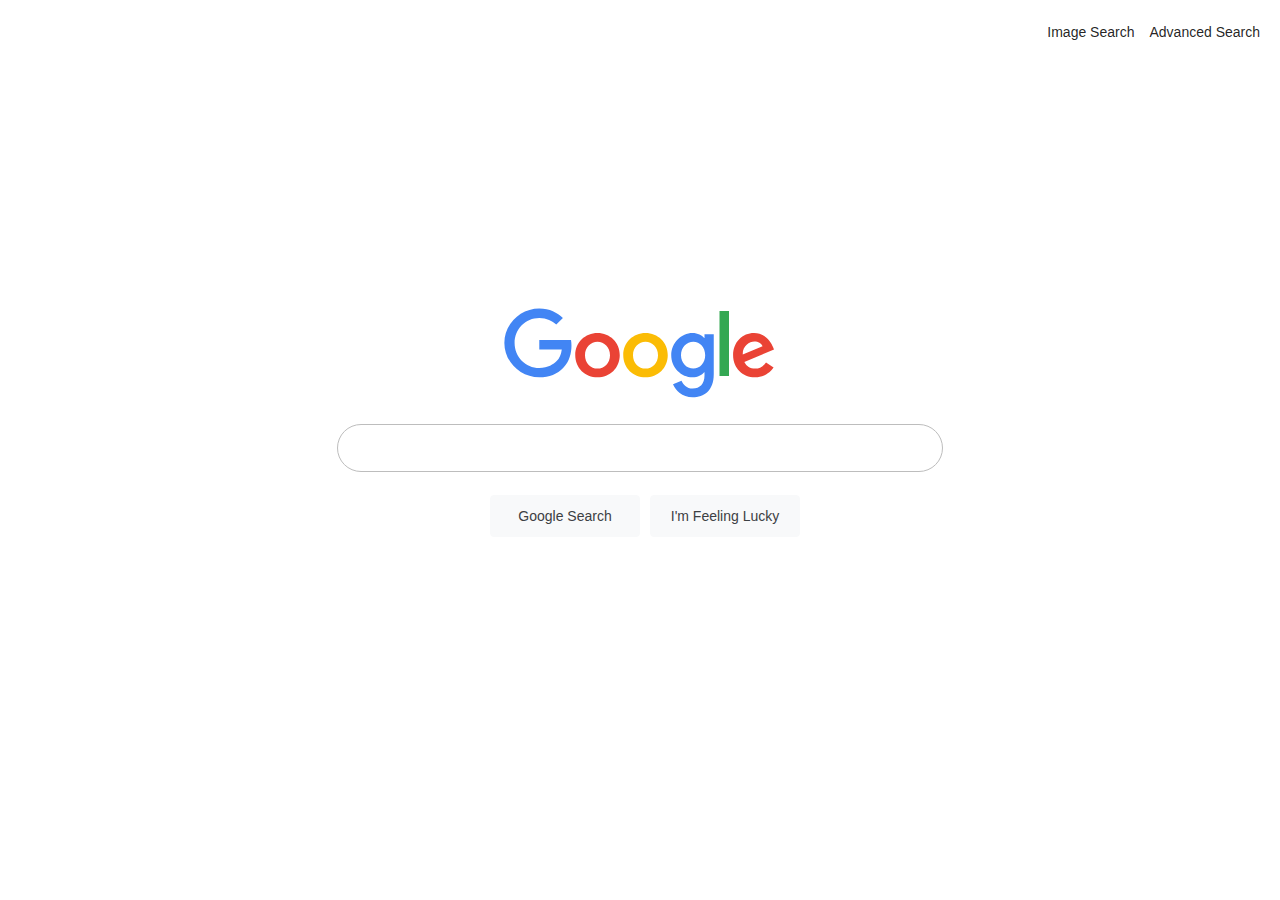
<file: index.html>
<!DOCTYPE html>
<html lang="en">
    <head>
        <title>Search</title>
        <link rel="stylesheet" href="styles/searchstyles.css">
    </head>
    <body>
        <div class="linksOth">
            <div><a href="image-search.html">Image Search</a></div>
            <div><a href="advanced-search.html">Advanced Search</a></div>
        </div>
        <div class="wrapper">
            <div class="googlelogo">
                <img src="assets/Google_2015_logo.svg" alt="Google">
            </div>
            <div class="formWrapper">
                    <form class="form_grid" action="https://google.com/search">
                        <input class="searchBar searchBarStyles shadow" type="text" name="q">
                        <input class="submitBtn submitBtnStyles" type="submit" value="Google Search">
                        <input class="luckyBtn luckyBtnStyles" type="submit" name="btnI" value="I'm Feeling Lucky">
                    </form>
            </div>
        </div>
    </body>
</html>
</file>
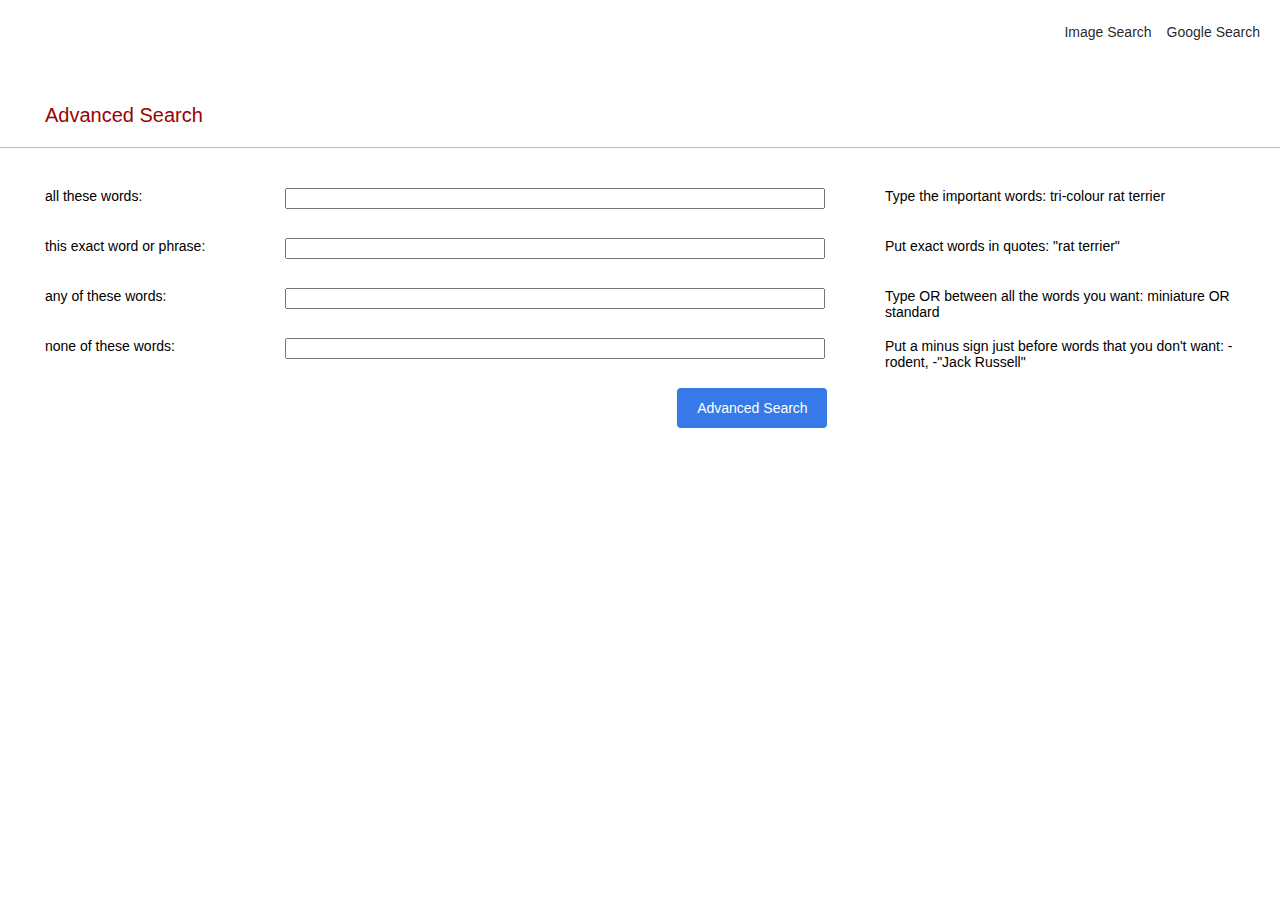
<file: advanced-search.html>
<html lang="en">
<head>
    <meta charset="UTF-8">
    <meta name="viewport" content="width=device-width, initial-scale=1.0">
    <title>Advanced Search</title>
    <link rel="stylesheet" href="styles/advsearchstyle.css">
</head>
<body>
    <div class="linksOth">
        <div><a href="image-search.html">Image Search</a></div>
        <div><a href="index.html">Google Search</a></div>
    </div>
    <div class="mainHeading">
        <label>Advanced Search</label>
    </div>
    <div class="secDivi"></div>
    <div class="form-container">
        <form action="https://google.com/search">
            <div class="form_cont">
                <div class="sectionDiv">
                    <div class="explication">
                        <span>all these words:</span>
                    </div>
                    <div class="search_field">
                        <input type="text" name="as_q">
                    </div>
                    <div class="meaning">
                        <span>Type the important words: tri-colour rat terrier</span>
                    </div>
                </div>
                <div class="sectionDiv">
                    <div class="explication">
                        <span>this exact word or phrase:</span>
                    </div>
                    <div class="search_field">
                        <input type="text" name="as_epq">
                    </div>
                    <div class="meaning">
                        <span>Put exact words in quotes:  "rat terrier"</span>
                    </div>
                </div>
                <div class="sectionDiv">
                    <div class="explication">
                        <span>any of these words:</span>
                    </div>
                    <div class="search_field">
                        <input type="text" name="as_oq">
                    </div>
                    <div class="meaning">
                        <span>Type OR between all the words you want:  miniature OR standard</span>
                    </div>
                </div>
                <div class="sectionDiv">
                    <div class="explication">
                        <span>none of these words:</span>
                    </div>
                    <div class="search_field">
                        <input type="text" name="as_eq">
                    </div>
                    <div class="meaning">
                        <span>Put a minus sign just before words that you don't want: -rodent, -"Jack Russell"</span>
                    </div>
                    <div style="float: right; width: 47.3%;" class="search_field">
                        <input class="submitBtn" type="submit" value="Advanced Search">
                    </div>
                </div>
            </div>
        </form>
    </div>
</body>
</html>
</file>
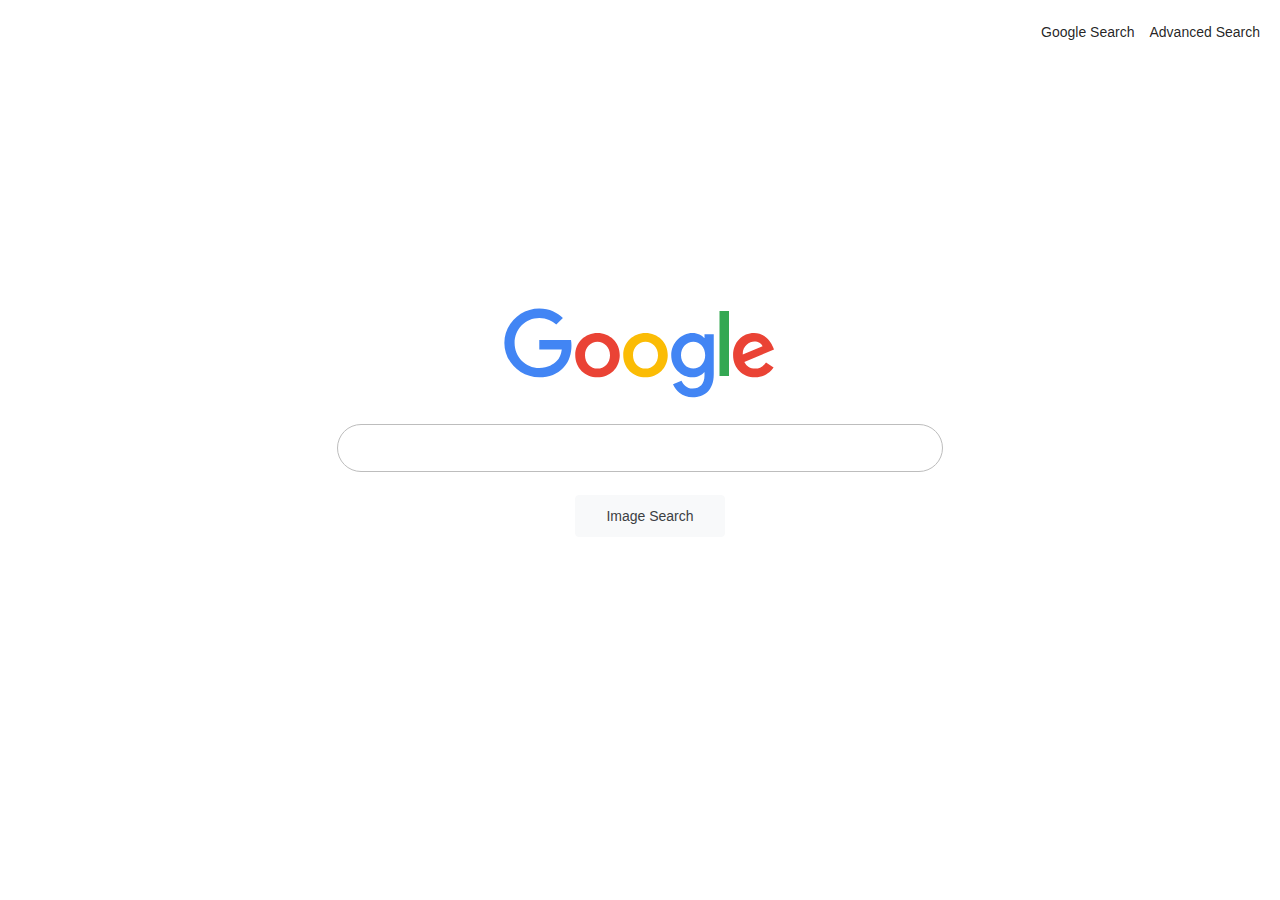
<file: image-search.html>
<!DOCTYPE html>
<html lang="en">
    <head>
        <title>Image Search</title>
        <link rel="stylesheet" href="styles/searchstyles.css">
        <link rel="stylesheet" href="styles/imagesearch.css">
    </head>
    <body>
        <div class="linksOth">
            <div><a href="index.html">Google Search</a></div>
            <div><a href="advanced-search.html">Advanced Search</a></div>
        </div>
        <div class="wrapper">
            <div class="googlelogo">
                <img src="assets/Google_2015_logo.svg" alt="Google">
            </div>
                <div class="formWrapper">
                    <form class="form_grid_img" action="https://google.com/search">
                        <input class="searchBar searchBarStyles shadow" type="text" name="q">
                        <input type="hidden" value="isch" name="tbm">
                        <input class="submitBtn submitBtnStyles" type="submit" value="Image Search">
                    </form>
                </div>
            </div>
        </div>
    </body>
</html>
</file>
<file: styles/searchstyles.css>
body, html {
    box-sizing: border-box;
    height: 100%;
    overflow: hidden;
    font-family: Arial, Helvetica, sans-serif;
    box-sizing: border-box;
    padding: 0px;
    margin: 0px;
}

a {
    font-family: Arial, sans-serif;
    line-height: 24px;
    font-size: 14px;
    padding-left: 15px;
    text-decoration: none;
    color: hsla(0, 0%, 0%, 0.87);
}

a:hover {
    text-decoration: underline;
}

.linksOth {
    display: flex;
    justify-content: end;
    padding: 20px;
}

.wrapper {
    display: flex;
    flex-direction: column;
    justify-content: center;
    align-items: center;
    height: 80%;
    width: 100%;
}

.searchBar {
    min-height: 44px;
    max-width: 600px;
    width: 600px;
    background: #fff;
    border: 1px solid #bdbdbd;
    box-shadow: none;
    border-radius: 24px;
}

input[type="text"] {
    font-size: 16px;
}

input[type="submit"] {
    background-color: #f8f9fa;
    border: 1px solid #f8f9fa;
    border-radius: 4px;
    color: #3c4043;
    font-family: arial,sans-serif;
    font-size: 14px;
    cursor: pointer;
    padding: 12px;
    width: 150px;
}

input[type="submit"]:hover {
    box-shadow: 0 1px 3px #bdbdbd;
    border: 1px solid #bdbdbd;
}

/* Grid Layout for Search bar and Buttons */

.form_grid {
    display: grid;
    grid-template-columns: repeat(4, 1fr);
    grid-template-rows: repeat(2, 1fr);
    grid-column-gap: 0px;
    grid-row-gap: 20px; 
    margin-top: 20px;
}

.searchBar {
    grid-area: 1/1/2/5;
    justify-self: center;
}

.submitBtn {
    grid-area: 2 / 2 / 3 / 3;
    justify-self: center;
    align-self: center;
    margin-left: 20px;
}

.luckyBtn {
    grid-area: 2 / 3 / 3 / 4;
    justify-self: center;
    align-self: center;
}

/* END Grid Layout for Search bar and Buttons */

.shadow:hover {
    box-shadow: 0 1px 3px #bdbdbd;
    border: 1px solid #bdbdbd;
}
</file>
<file: styles/advsearchstyle.css>
body, html {
    font-family: Arial, Helvetica, sans-serif;
    box-sizing: border-box;
    padding: 0px;
    margin: 0px;
}

a {
    font-family: Arial, sans-serif;
    line-height: 24px;
    font-size: 14px;
    padding-left: 15px;
    text-decoration: none;
    color: hsla(0, 0%, 0%, 0.87);
}

a:hover {
    text-decoration: underline;
}

.linksOth {
    display: flex;
    justify-content: end;
    padding: 20px;
}

.form-container {
    max-width: 1200px;
    min-width: 200px;
    display: block;
    margin: 40px 2% 0 45px;
    height: 210px;
}

form {
    font-family: Arial, Helvetica, sans-serif;
}

.form_cont {
    width: 100%;
    display: block;
}

.sectionDiv {
    clear: both;
}

.explication {
    float: left;
    display: inline-block;
    min-width: 170px;
    width: 20%;
    height: 50px;
    vertical-align: middle;
    font-size: 14px;
    line-height: 16px;
}

input[type=text] {
    width: 90%;
}

.search_field{
    float: left;
    display: inline-block;
    min-width: 170px;
    width: 50%;
    height: 50px;
    vertical-align: middle;
    font-size: 14px;
    line-height: 16px;
}

.meaning {
    float: left;
    display: inline-block;
    min-width: 170px;
    width: 30%;
    height: 50px;
    vertical-align: middle;
    font-size: 14px;
    line-height: 16px;
}

@media (min-width:100px) and (max-width: 960px) {
    .meaning {
        display: none;
    }
}

.mainHeading {
    color: rgb(153, 2, 2);
    font-size: 20px;
    margin: 40px 2% 0 45px;
    display: block;
}

.secDivi {
    border-bottom: 1px solid #bdbdbd;
    padding: 10px 0 10px 0;
}

.submitBtn {
    background-color: #357ae8;
    border: 0px;
    border-radius: 4px;
    color: #fff;
    font-family: arial,sans-serif;
    font-size: 14px;
    cursor: pointer;
    padding: 12px;
    width: 150px;
}

.submitBtn:hover {
    background-color: #205ec3;
}
</file>
<file: styles/imagesearch.css>
body, html {
    font-family: Arial, Helvetica, sans-serif;
    box-sizing: border-box;
    padding: 0px;
    margin: 0px;
}

.form_grid_img {
    display: grid;
    grid-template-columns: repeat(3, 1fr);
    grid-template-rows: repeat(2, 1fr);
    grid-column-gap: 0px;
    grid-row-gap: 20px; 
    margin-top: 20px;
}

.searchBarImg {
    grid-area: 2/2;
    justify-self: center;
}
</file>
